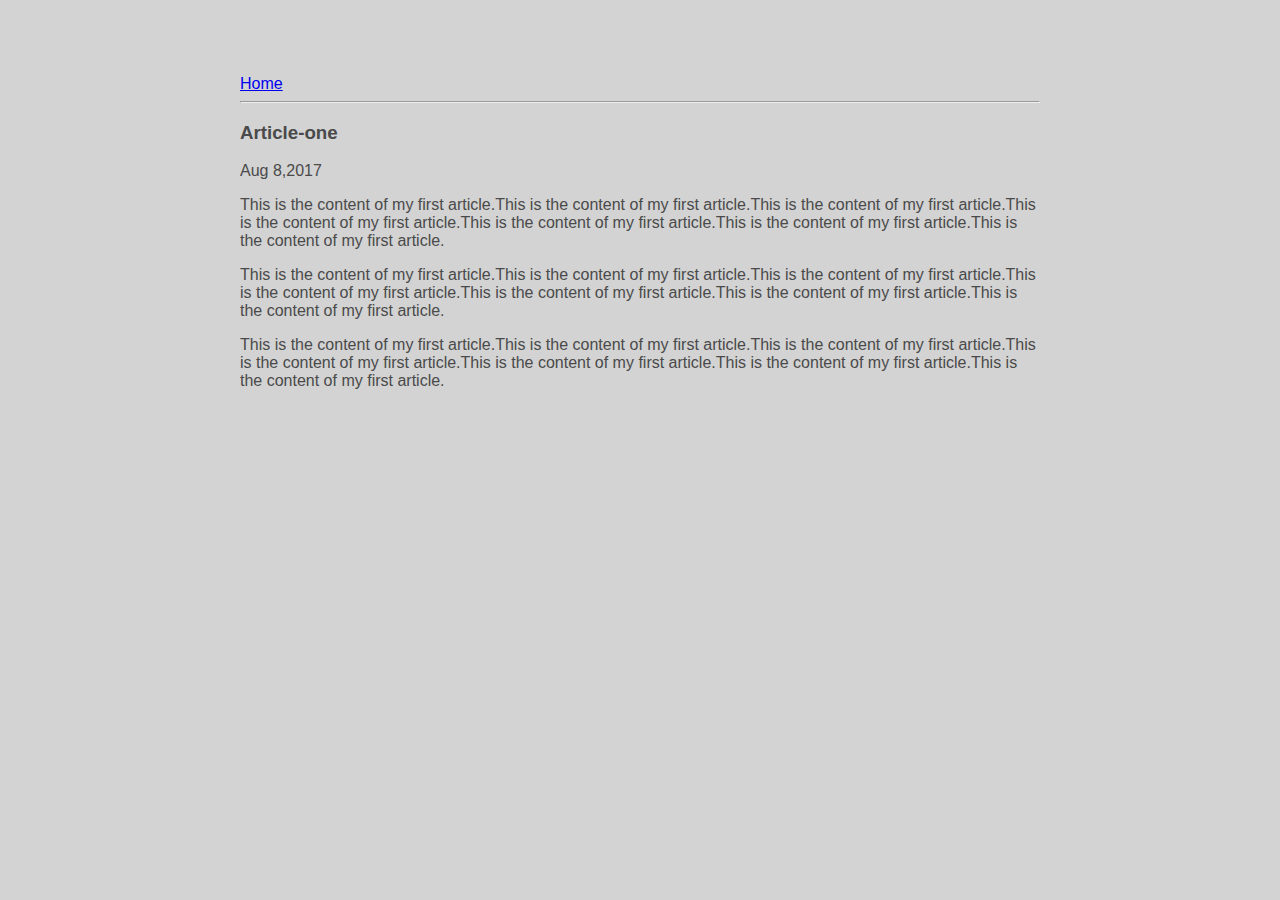
<file: ui/article-one.html>
<html>
 <head>
     <title>
         Article-one i Anjali
     </title>
     <meta name="viewport" content="width=device-width,initial-scale=1" />
     <link href="/ui/style.css" rel="stylesheet" />
     </head>
 <body>
     <div class="container">
     <div>
         <a href="/">Home</a>
     </div>
     <hr/>
     <h3>
         Article-one
     </h3>
     <div>
         Aug 8,2017
     </div>
     <div>
         <p>
             This is the content of my first article.This is the content of my first article.This is the content of my first article.This is the content of my first article.This is the content of my first article.This is the content of my first article.This is the content of my first article.
         </p>
          <p>
             This is the content of my first article.This is the content of my first article.This is the content of my first article.This is the content of my first article.This is the content of my first article.This is the content of my first article.This is the content of my first article.
         </p>
          <p>
             This is the content of my first article.This is the content of my first article.This is the content of my first article.This is the content of my first article.This is the content of my first article.This is the content of my first article.This is the content of my first article.
         </p>
         </div>
     </div>
 </body>
 
 
  
</html>
</file>
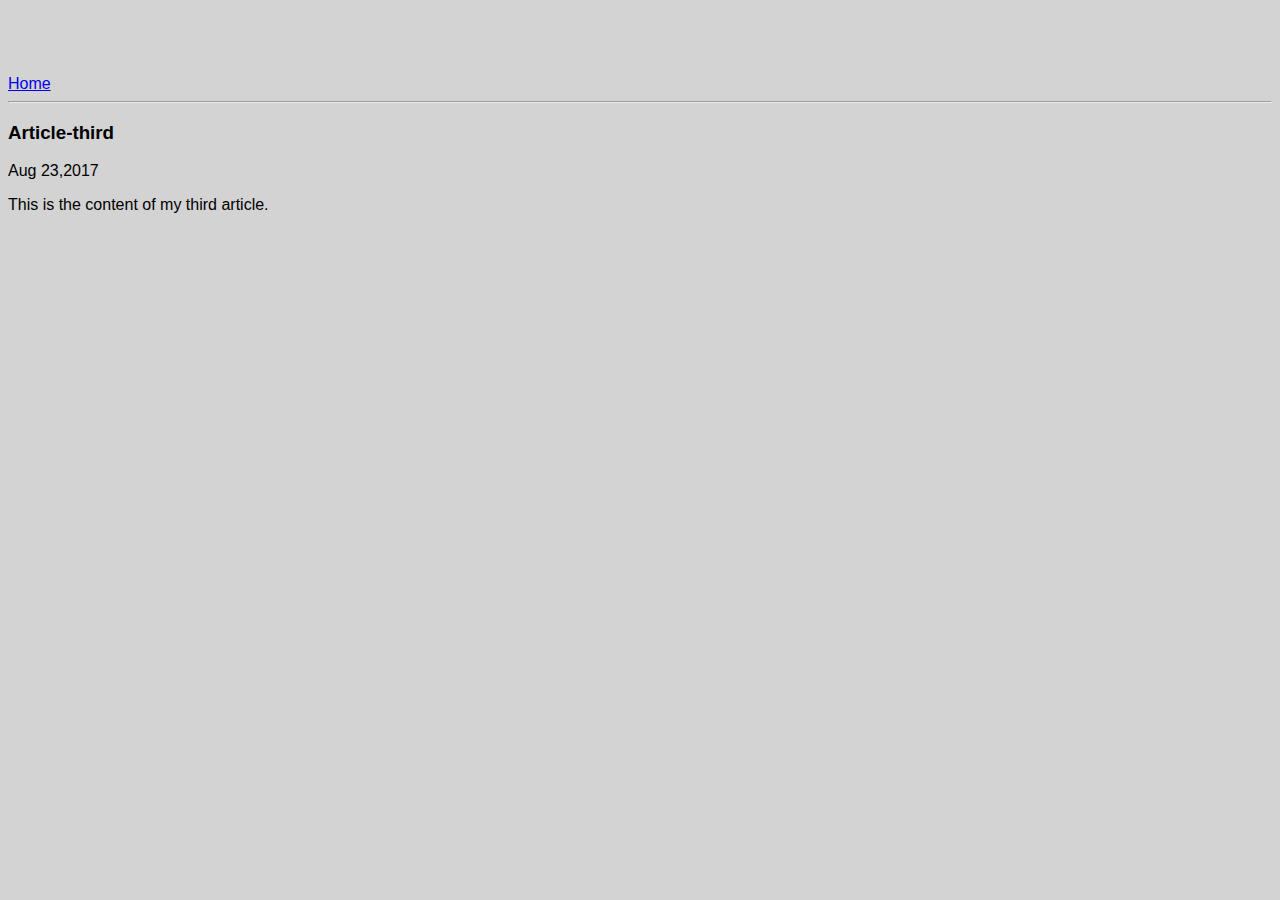
<file: ui/article-three.html>
<html>
 <head>
     <title>
         Article-three i Anjali
     </title>
     <meta name="viewport" content="width=device-width,initial-scale=1" />
    <link href="/ui/style.css" rel="stylesheet" /> 
     </head>
 <body>
     <div>
         <a href="/">Home</a>
     </div>
     <hr/>
     <h3>
         Article-third
     </h3>
     <div>
         Aug 23,2017
     </div>
     <div>
         <p>
             This is the content of my third article. 
             </p>
        
     </div>
 </body>
 
 
  
</html>
</file>
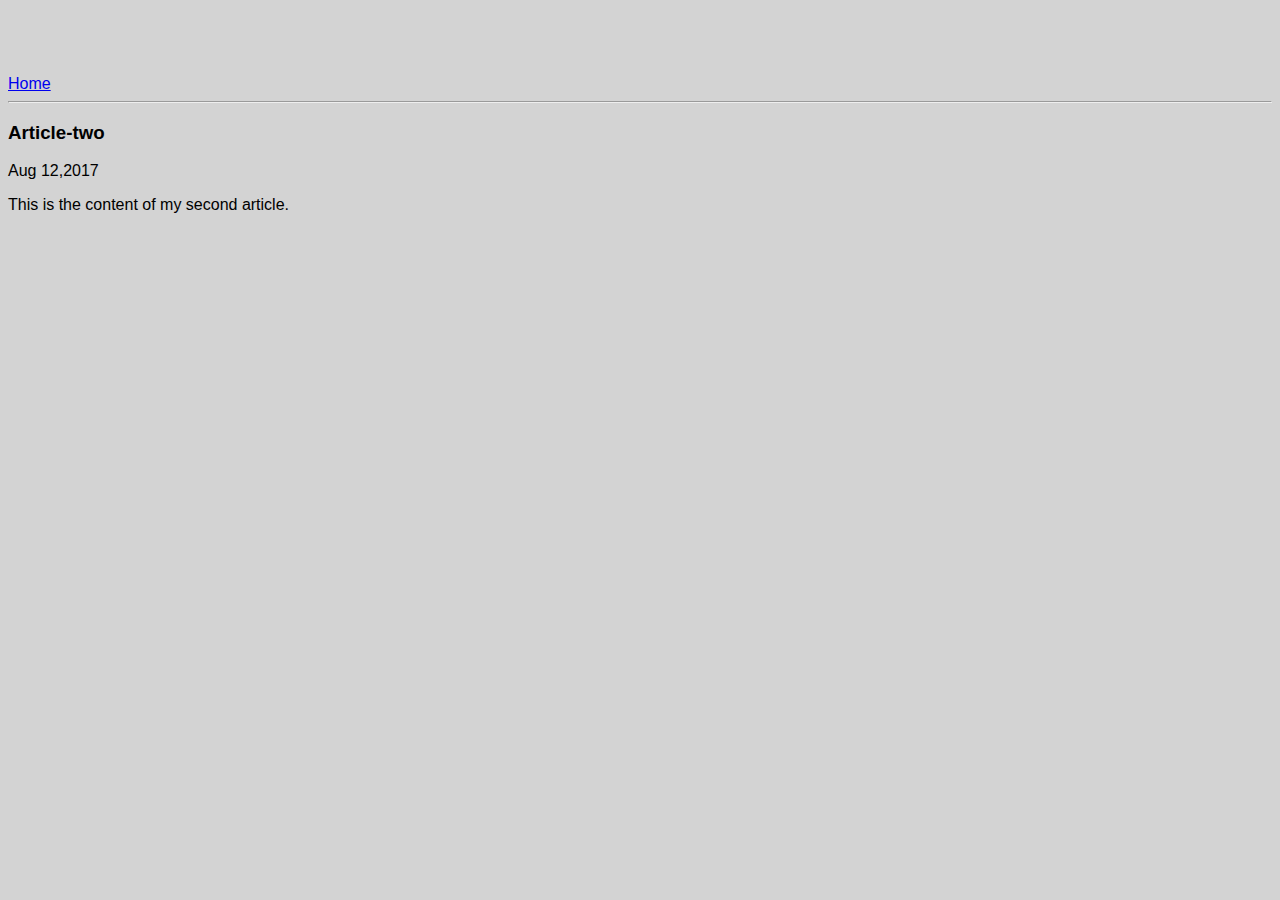
<file: ui/article-two.html>
<html>
 <head>
     <title>
         Article-two i Anjali
     </title>
     <meta name="viewport" content="width=device-width,initial-scale=1" />
     <link href="/ui/style.css" rel="stylesheet" />
     </head>
 <body>
     <div>
         <a href="/">Home</a>
     </div>
     <hr/>
     <h3>
         Article-two
     </h3>
     <div>
         Aug 12,2017
     </div>
     <div>
         <p>
             This is the content of my second article.
         </p>
     </div>
 </body>
 
 
  
</html>
</file>
<file: ui/style.css>
body {
    font-family: sans-serif;
    background-color: lightgrey;
    margin-top: 75px;
}

.center {
    text-align: center;
}

.text-big {
    font-size: 300%;
}

.bold {
    font-weight: bold;
}

.img-medium {
    height: 200px;
}

         .container {
             max-width: 800px;
             margin:0 auto;
             color: #4a4a4a;
             font-family: sans-serif;
             padding top: 68px;
             padding left: 20px;
             padding right: 20px;
         }
</file>
